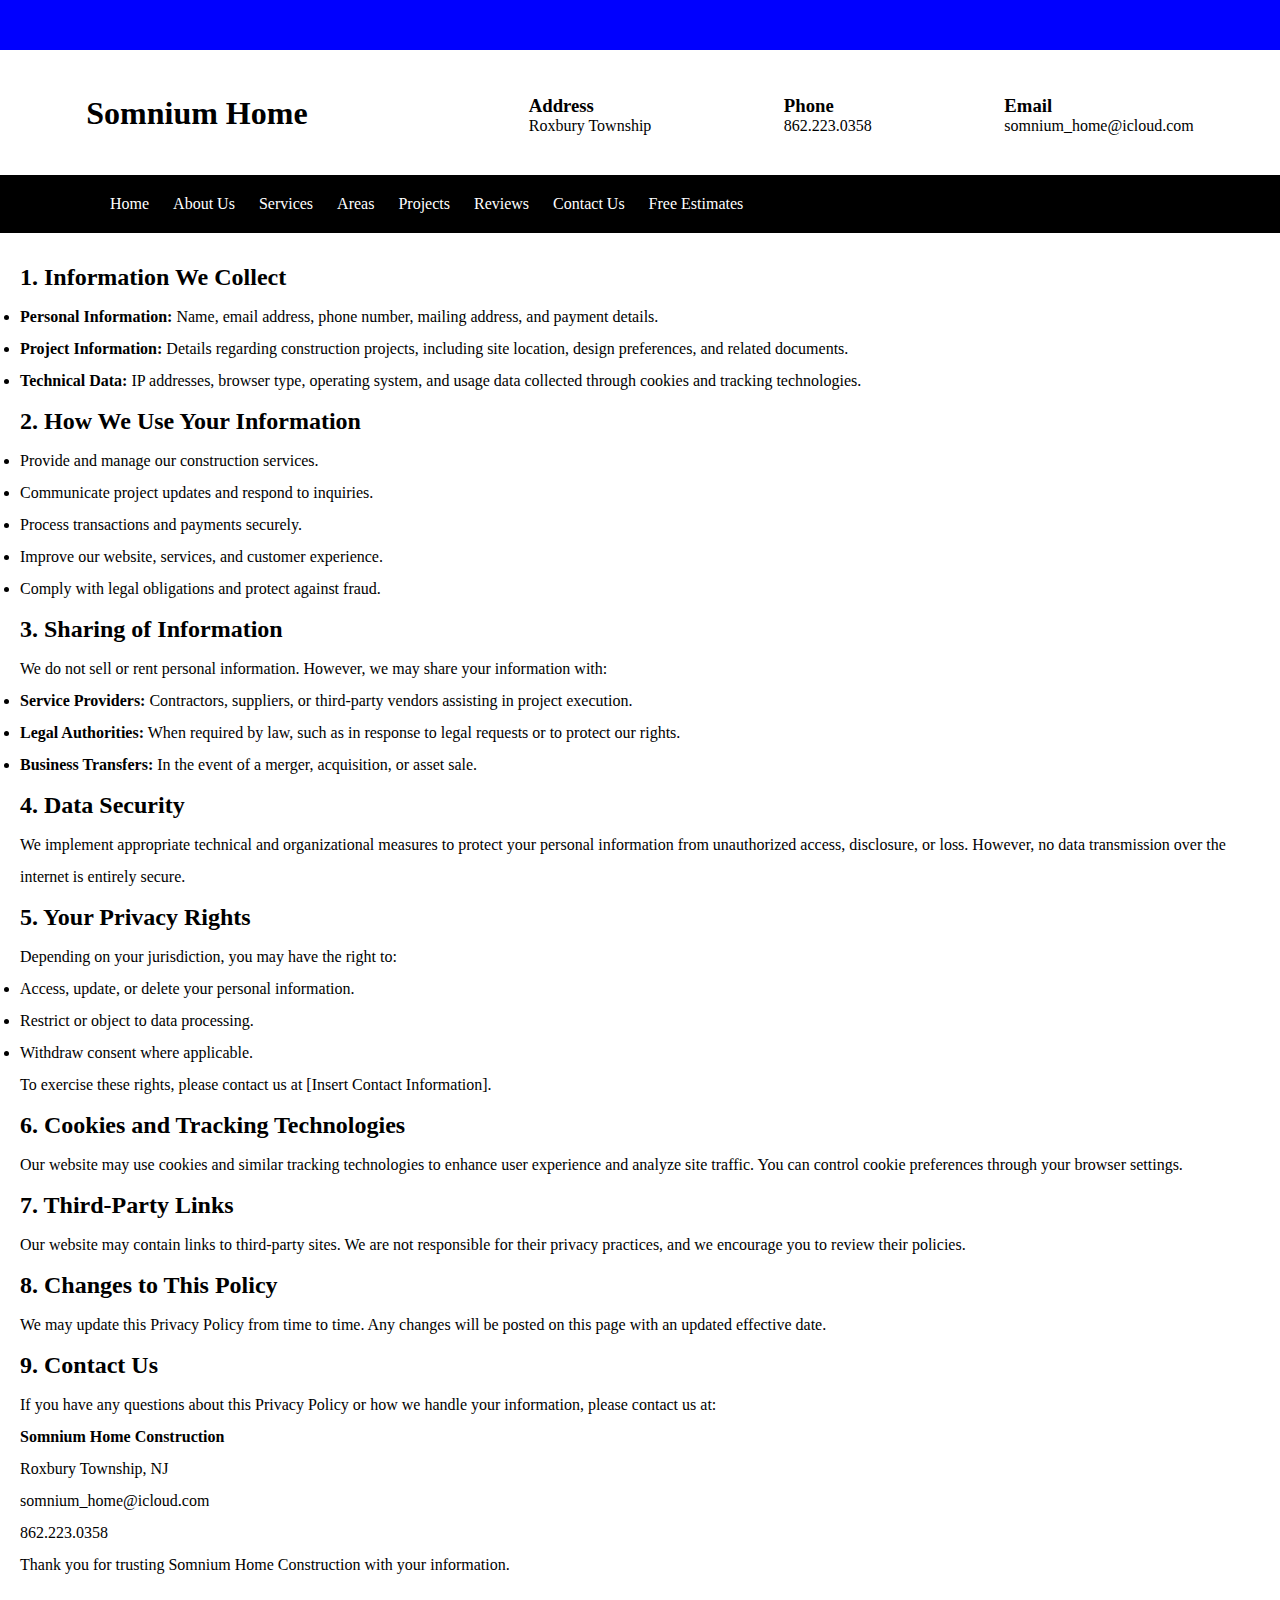
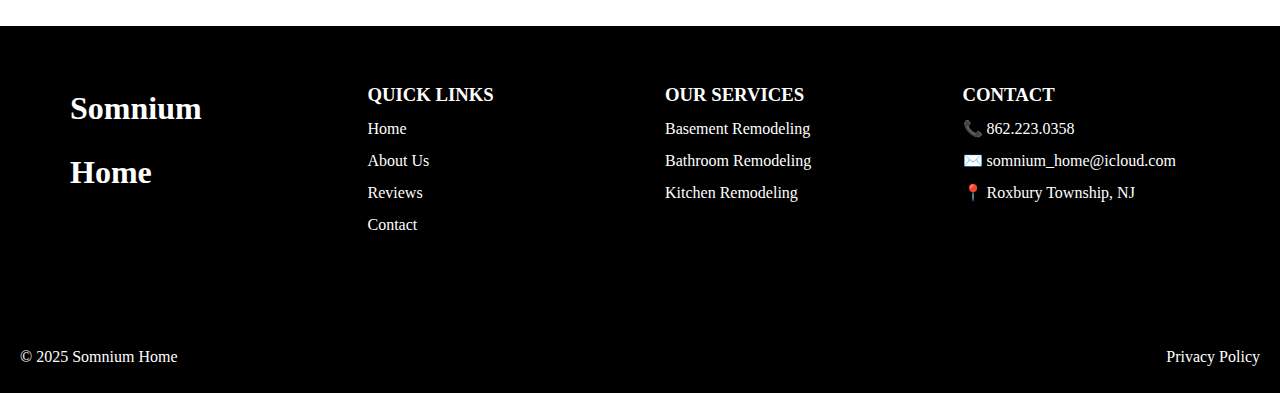
<file: privacy-policy.html>
<!DOCTYPE html>
<html lang="en">
<head>
    <meta charset="UTF-8">
    <meta name="viewport" content="width=device-width, initial-scale=1.0">
    <title>Privacy Policy</title>
    <link rel="stylesheet" href="./assets/css/style.css">
    <link rel="stylesheet" href="./assets/css/privacy-policy.css">
</head>
<body>

    <header></header>

    <nav></nav>

    <main>
        <h2>1. Information We Collect</h2>
        <ul>
            <li><strong>Personal Information:</strong> Name, email address, phone number, mailing address, and payment details.</li>
            <li><strong>Project Information:</strong> Details regarding construction projects, including site location, design preferences, and related documents.</li>
            <li><strong>Technical Data:</strong> IP addresses, browser type, operating system, and usage data collected through cookies and tracking technologies.</li>
        </ul>
        
        <h2>2. How We Use Your Information</h2>
        <ul>
            <li>Provide and manage our construction services.</li>
            <li>Communicate project updates and respond to inquiries.</li>
            <li>Process transactions and payments securely.</li>
            <li>Improve our website, services, and customer experience.</li>
            <li>Comply with legal obligations and protect against fraud.</li>
        </ul>
        
        <h2>3. Sharing of Information</h2>
        <p>We do not sell or rent personal information. However, we may share your information with:</p>
        <ul>
            <li><strong>Service Providers:</strong> Contractors, suppliers, or third-party vendors assisting in project execution.</li>
            <li><strong>Legal Authorities:</strong> When required by law, such as in response to legal requests or to protect our rights.</li>
            <li><strong>Business Transfers:</strong> In the event of a merger, acquisition, or asset sale.</li>
        </ul>
        
        <h2>4. Data Security</h2>
        <p>We implement appropriate technical and organizational measures to protect your personal information from unauthorized access, disclosure, or loss. However, no data transmission over the internet is entirely secure.</p>
        
        <h2>5. Your Privacy Rights</h2>
        <p>Depending on your jurisdiction, you may have the right to:</p>
        <ul>
            <li>Access, update, or delete your personal information.</li>
            <li>Restrict or object to data processing.</li>
            <li>Withdraw consent where applicable.</li>
        </ul>
        <p>To exercise these rights, please contact us at [Insert Contact Information].</p>
        
        <h2>6. Cookies and Tracking Technologies</h2>
        <p>Our website may use cookies and similar tracking technologies to enhance user experience and analyze site traffic. You can control cookie preferences through your browser settings.</p>
        
        <h2>7. Third-Party Links</h2>
        <p>Our website may contain links to third-party sites. We are not responsible for their privacy practices, and we encourage you to review their policies.</p>
        
        <h2>8. Changes to This Policy</h2>
        <p>We may update this Privacy Policy from time to time. Any changes will be posted on this page with an updated effective date.</p>
        
        <h2>9. Contact Us</h2>
        <p>If you have any questions about this Privacy Policy or how we handle your information, please contact us at:</p>
        <p><strong>Somnium Home Construction</strong><br>Roxbury Township, NJ<br>somnium_home@icloud.com<br>862.223.0358</p>
        
        <p>Thank you for trusting Somnium Home Construction with your information.</p>
    </main>

    <footer></footer>

    <script src="./assets/js/script.js"></script>
    
</body>
</html>
</file>
<file: assets/css/style.css>
* {
    padding: 0;
    margin: 0;
    box-sizing: border-box;
}

.announcement-bar {
    background-color: blue;
    min-height: 50px;
}

header .row {
    display: flex;
    flex-wrap: wrap;
    justify-content: space-around;
    padding: 20px;
    min-height: 100px;
    margin-top: 25px;
}

header .col-4 {
    flex-basis: 25%;
}

nav {
    background-color: black;
    color: white;
    padding: 5px;
    padding-left: 50px;
    min-height: 30px;
}

nav a {
    text-decoration: none;
    color: white;
}

.nav-item{
    padding: 10px;
}

.cart img {
    width: 100%;
    height: 50px;
    object-fit: contain;
    overflow: hidden;
}

.cart {
    margin-top: 50px;
    margin-left: 350px;
}

.dropdown {
    position: relative;
    display: inline-block;
    cursor: pointer;
    padding: 10px;
  }

  .dropdown a {
    text-decoration: none;
    color: white;
  }
  
  .dropdown-content {
    display: none;
    position: absolute;
    background-color: #f9f9f9;
    min-width: 260px;
    box-shadow: 0px 8px 16px 0px rgba(0,0,0,0.2);
    padding: 12px 16px;
    z-index: 1;
    cursor: pointer;
  }

  .dropdown-content p {
    padding: 10px;
    color: black;
  }
  
  .dropdown:hover .dropdown-content {
    display: block;
  }

  footer {
    background-color: black;
    color: white;
    padding: 20px;
    line-height: 2;
    padding-top: 50px;
    margin-top: 25px;
  }

  footer a {
    text-decoration: none;
    color: white;
  }

  footer .row {
    display: flex;
    flex-wrap: wrap;
    justify-content: space-around;
    margin-left: 50px;
  }

  footer .col-4 {
    flex-basis: 25%;
  }
  
  footer .col-2 {
    flex-basis: 50%;
    margin-top: 100px;
  }

  footer .col-2 p {
    text-align: right;
  }

  footer .col-2 a {
    text-decoration: none;
    color: white;
  }

  footer .col-2 .left {
    text-align: left;
    margin-left: -50px;
  }

@media(max-width: 768px) {
    header .col-4 {
        flex-basis: 50%;
    }
    nav a {
        display: none;
    }

    footer .col-4 {
        flex-basis: 50%;
    }
}

@media(max-width: 500px) {
    header .col-4 {
        flex-basis: 100%;
        padding: 20px;
    }

    footer .col-4 {
        flex-basis: 100%;
        padding: 10px;
        margin-left: -25px;
    }
}
</file>
<file: assets/css/privacy-policy.css>
main {
    line-height: 2;
    padding: 20px;
}
</file>
